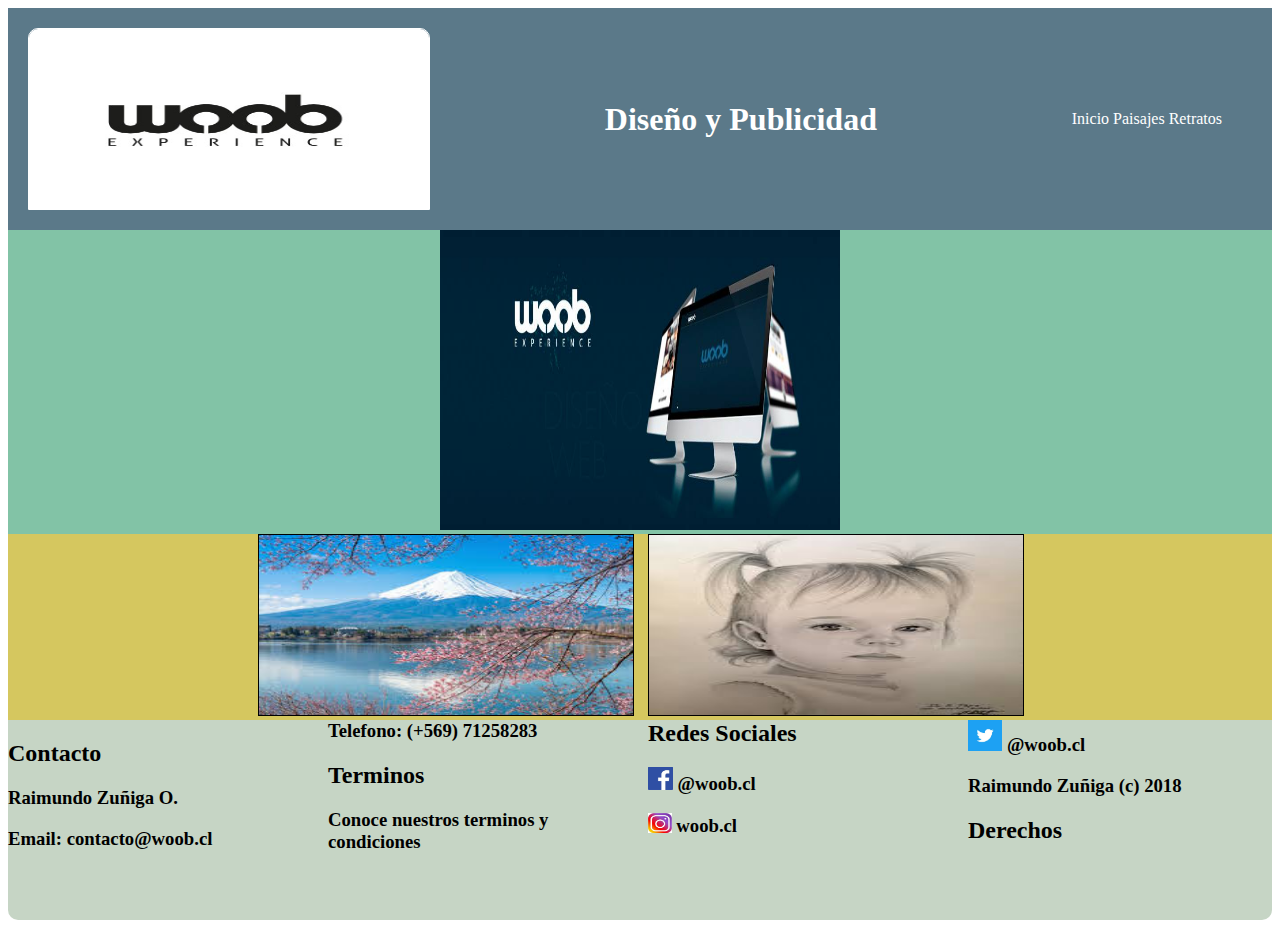
<file: index.html>
<!DOCTYPE html>
<html>
<head>
	<meta charset="UTF-8">
	<title>proyecto</title>
	<link rel="stylesheet" type="text/css" href="estilos.css" type="text/css" />

</head>
<body>
	<header>
		<div id="logo">
				<img src="imagenes/woob.jpeg" alt="woob" width="200px" border="1px" height="180px">
				<h1>Diseño y Publicidad</h1>
				<nav class="menu">
					<ul>
					<li><a href="#">Inicio</a></li>
					<li><a href="paisajes.html">Paisajes</a></li>
					<li><a href="retratos.html">Retratos</a></li>
					</ul>
				</nav>
		</div>

		</header>
		<div class="container">
	
	<section id class="central">
		<div class="imgcentral">
				<img src="imagenes/central.jpg" alt="woob" width="800px" height="300px"></div>
	</section>
		<section id class=" izquierda">
			<div id="imgizq">
				<img src="imagenes/volcan.jpg" alt="volcan" width="200px" border="1px" height="180px"></div>

			<div id="imgder">
				<img src="imagenes/niña.jpg" alt="niña" width="200px" border="1px" height="180px"></div>
		</section>
		</div>
		<div id="footer">
			<h2>Contacto</h2>
				<h3>Raimundo Zuñiga O.</h3>
				<h3>Email: contacto@woob.cl</h3>
				<h3>Telefono: (+569) 71258283</h3>
				<h2>Terminos</h2>
				<h3>Conoce nuestros terminos y condiciones</h3>
			<h2>Redes Sociales</h2>
				<h3><img src="imagenes/facebook.svg" alt="1px"> @woob.cl</h3>	
				<h3><img src="imagenes/instagram.svg" alt="21x"> woob.cl</h3>
				<h3><img src="imagenes/twiter.svg" alt="21x"> @woob.cl</h3>
				<h3>Raimundo Zuñiga (c) 2018</h3>
			<h2>Derechos</h2>
		</div>
			




</body>
</html>
</file>
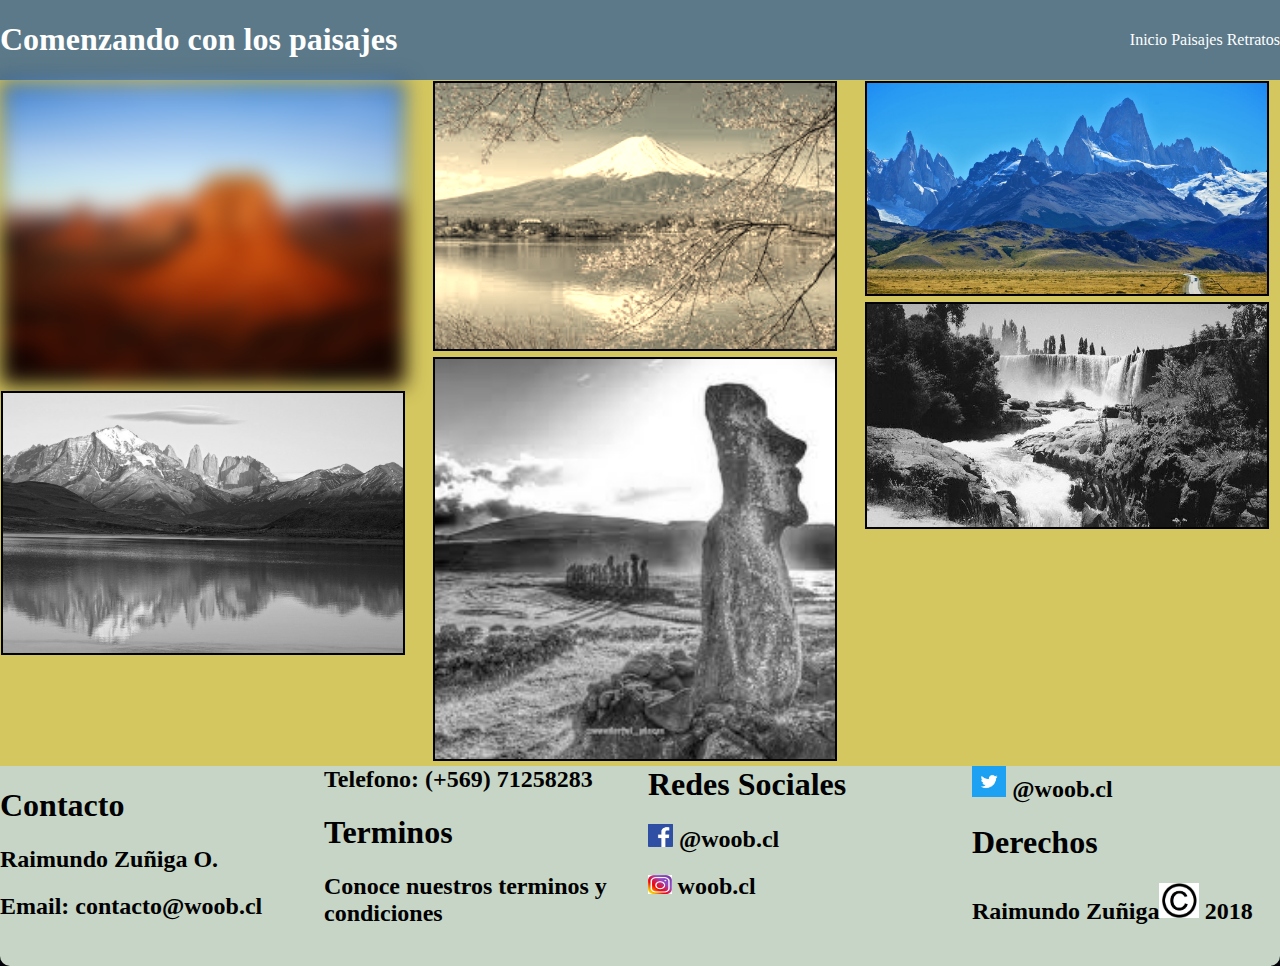
<file: paisajes.html>
<!DOCTYPE html>
<html>
<head>
	<meta charset="UTF-8">

	<title>paisajes</title>
	<link rel="stylesheet" type="text/css" href="estilos2.css" type="text/css" />
</head>
<body>
	<header>
		<div id="paisajes">
		<h1>Comenzando con los paisajes</h1>
		<nav class="menu">
			<ul>
				<li><a href="index.html">Inicio</a></li>
				<li><a href="paisajes.html">Paisajes</a></li>
				<li><a href="retratos.html">Retratos</a></li>
			</ul>
		</nav>
		</div>

	</header>
		<section id="imagenes">
		<div id class="imagenes">
			<img src="imagenes/desierto.jpg" class="blue" alt="desierto">
			<img src="imagenes/montanas.jpg" class="gris"alt="montanas">
			<img src="imagenes/volcan.jpg" class="sepia" alt="volcan">
			<img src="imagenes/moai.jpg" class="gris" alt="moai">
			<img src="imagenes/torresdp.jpg" alt="torresdp">
			<img src="imagenes/saltos laja.jpg" class="gris" alt="saltos laja">
		</div>
	</section>
	<div id class="footer">
			<h1>Contacto</h1>
				<h2>Raimundo Zuñiga O.</h2>
				<h2>Email: contacto@woob.cl</h2>
				<h2>Telefono: (+569) 71258283</h2>
			<h1>Terminos</h1>
				<h2>Conoce nuestros terminos y condiciones</h2>
			<h1>Redes Sociales</h1>
				<h2><img src="imagenes/facebook.svg" alt="1px"> @woob.cl</h2>	
				<h2><img src="imagenes/instagram.svg" alt="21x"> woob.cl</h2>
				<h2><img src="imagenes/twiter.svg" alt="21x"> @woob.cl</h2>
			<h1>Derechos</h1>
				<h2>Raimundo Zuñiga<img src="imagenes/copyright.svg" alt="2px"> 2018</h2>
		</div>

</body>
</html>
</file>
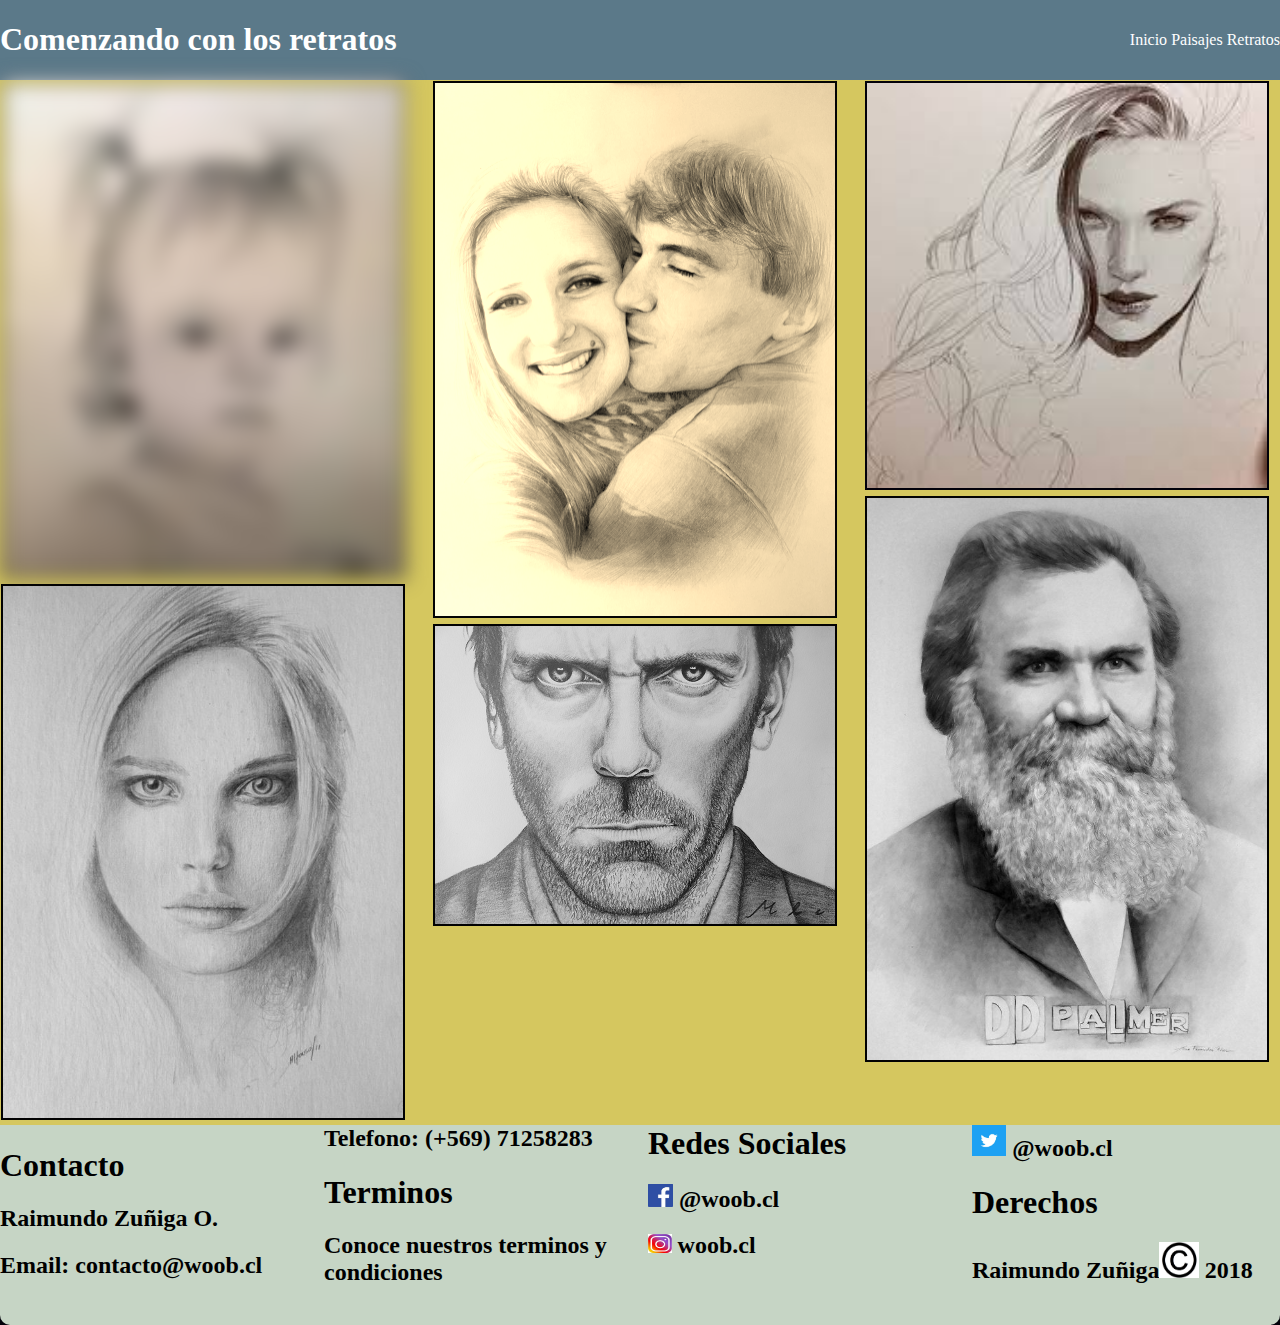
<file: retratos.html>
<!DOCTYPE html>
<html>
<head>
	<meta charset="UTF-8">

	<title>retratos</title>
	<link rel="stylesheet" type="text/css" href="estilos2.css" type="text/css" />
</head>
<body>
	<header>
		<div id="paisajes">
		<h1>Comenzando con los retratos</h1>
		<nav class="menu">
			<ul>
				<li><a href="index.html">Inicio</a></li>
				<li><a href="paisajes.html">Paisajes</a></li>
				<li><a href="retratos.html">Retratos</a></li>
			</ul>
		</nav>
		</div>
	</header>
		<section id="imagenes">
		<div id class="imagenes">
			<img src="imagenes/niña.jpg" class="blue" alt="niña">
			<img src="imagenes/mujer.jpg" class="gris" alt="mujer">
			<img src="imagenes/pareja.jpg" class="sepia" alt="pareja">
			<img src="imagenes/hombre.jpg" class="gris" alt="hombre">
			<img src="imagenes/modelo.jpg" alt="modelo" alt="modelo">
			<img src="imagenes/historico.jpg" class="gris" alt="historico">
		</div>
		</section>
	<div class="footer">
			<h1>Contacto</h1>
				<h2>Raimundo Zuñiga O.</h2>
				<h2>Email: contacto@woob.cl</h2>
				<h2>Telefono: (+569) 71258283</h2>
			<h1>Terminos</h1>
				<h2>Conoce nuestros terminos y condiciones</h2>
			<h1>Redes Sociales</h1>
				<h2><img src="imagenes/facebook.svg" alt="1px"> @woob.cl</h2>	
				<h2><img src="imagenes/instagram.svg" alt="21x"> woob.cl</h2>
				<h2><img src="imagenes/twiter.svg" alt="1px"> @woob.cl</h2>
			<h1>Derechos</h1>
				<h2>Raimundo Zuñiga<img src="imagenes/copyright.svg" alt="2px"> 2018</h2>
		</div>

</body>
</html>
</file>
<file: estilos.css>
@media screen and ( min-width: 900px) and (min-width: 1100px){}
@media screen and ( max-width: 900px) and ( min-width: 900px){}
	
}body {
	background: #02010a;
	font-family: dancing script;
	color: white;
	margin: 0;
}
.container{
	width: 100%;
	max-width: auto;
}
#logo {
	background: #5b7989;
	color: white;
	display: flex;
	justify-content: space-between;
	align-items: center;
}
#logo img {
	width: 100%;
	max-width: 400px;
	border-radius: 10px 10px 0 0;
	margin: 20px;
}
.menu {
	color: white;
	margin: 0;
	margin-right: 50px;
	padding: 0;
	list-style: none;	
}
.menu li  {
	color: white;
	display: inline;
	list-style: none;
}
.menu li a {
	color: white;
	text-decoration: none;
}
.central img {
	width: 100%;
	max-width: 400px;
}
.central {
	background: #82c3a6;
	margin:0 auto;
	text-align: center;
}
.imgcentral {
	align-items: center;
}
.izquierda img {
	width: 100%;
	max-width: 400px;
}
.izquierda {
	background: #d5c75f;
	justify-content: space-between;
	columns: 2;
	text-align: center;
}
#imgizq {
 	border: 2px;
 	margin-left: 250px;
}
#imgder {
	border: 2px;
	margin-right: 250px;
}
#imgizq:hover {
	transform: rotate(10deg);
	box-shadow: 2px 2px 2px 2px #82c3a6
}
#imgder:hover {
	transform: translateY(-10px);
	transform: translateX(30px);
	box-shadow: 2px 2px 2px 2px #82c3a6;
}
#footer{
	background: #C6d5c5;
	color: #000000;
	columns: 4;
	margin-top: 0;
	width: 100%;
	height: 200px;
	border-radius: 0 0 10px 10px;
}
</file>
<file: estilos2.css>
@media screen and ( min-width: 900px) and (min-width: 1100px){}
@media screen and ( max-width: 900px) and ( min-width: 900px){}

body {	background: #02010a;
	font-family: dancing script;
	color: white;
	margin: 0;
	margin-top: 0;
}
.container{
	text-align: center;
	max-width: 900px;
	max-width: 100%;
}
#paisajes {
	background: #5b7989;
	margin: auto;
	color: white;
	display: flex;
	justify-content: space-between;
	align-items: center;
}
#menu {
	color: white;
	margin: 80px;
	margin-right: 80px;
	padding: 0;
	list-style: none;	
}
.menu li  {
	color: white;
	display: inline;
	list-style: none;
}
.menu li a {
	color: white;
	text-decoration: none;
}
#imagenes {
	background: #d5c75f;
	columns: 3;
}
.imagenes img {
	width: 100%;
	max-width: 400px;
	box-shadow: 0 0 0 2px #02010a;
	margin: 3px;

}
.blue {
	filter: blur(10px);
}
.gris {
	filter: grayscale(100%);
}
.sepia { 
	filter: sepia(90%);
 }
 .footer{
	background: #C6d5c5;
	color: #000000;
	columns: 4;
	margin-top: 0;
	width: 100%;
	height: 200px;
	border-radius: 0 0 10px 10px;
}
</file>
